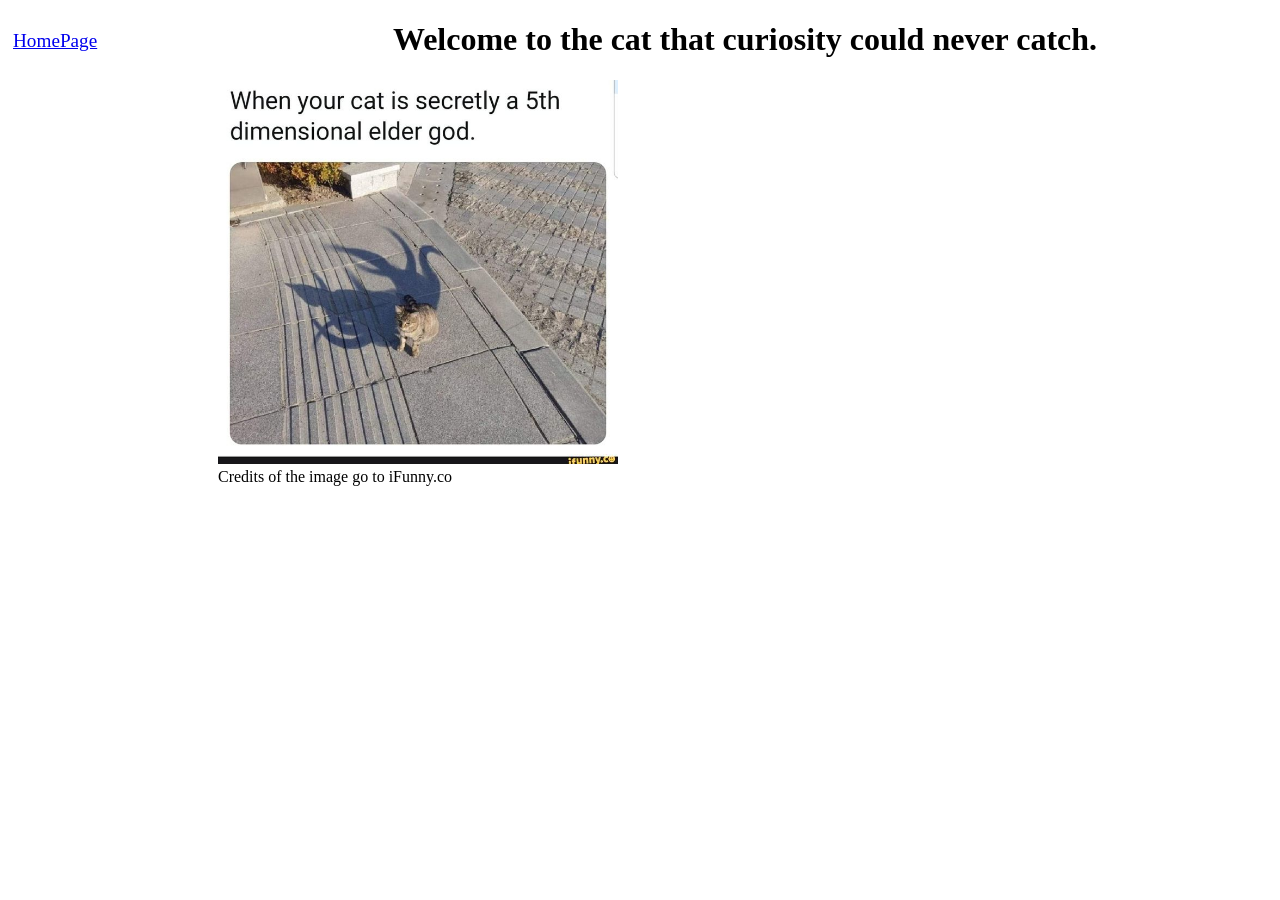
<file: Program index/Index.html>
<!--Walker Wilson 3/15/2026-->
<!--This is the DOCTYPE tag this controls the programming language used in this case html5-->
<!DOCTYPE html>
<!--This is the html lang tag this controls the language that is used in the text of the page in this case english-->
<html lang="en">
    <!--This is the head section this holds the tags that affect the header section of the webpage-->
<head>
    <!--This is the charset tag this prevents incorrect character display on the webpage-->
    <meta charset="UTF-8">
    <!--This is the viewport tag this enables the browser to correctly display the webpage contents on smaller screens-->
    <meta name="viewport" content="width=device-width, initial-scale=1.0">
    <!--This is a link tag this links the program to another program so they can work together in this case a css program to make the webpage look nice-->
    <link rel="stylesheet" href="Main.css">
    <!--This is the title tag this displays any text placed inbetween the to title tags will be displayed
     as the name of the webpage tab-->
    <title>9 Lives</title>
    <!--This is the body section this contains the main contents of the webpage such as images and base text or buttons-->
    <body>
        <!--This is the navagation section of the page this contains anything that links that move to a new web page-->
        <nav>
            <a href="HomePage.html">HomePage</a>
        </nav>
        <!--This is the header 1 tag any text placed between the h1 tags will be displayed as the page header-->
 <h1>
Welcome to the cat that curiosity could never catch.
 </h1>
<!--This is the paragraph tag anything placed inbetween the p tags will be 
displayed under the header and by default has a smaller display size than the header-->
<p>
    <!--This is the image tag this displays any image file placed in it on the webpage-->
<img id="memeImage" src="Eldritch cat.jpg">
<!--This is a line break and it makes the text after it move to the next line-->
<br>
<!--This is the credits-->
Credits of the image go to iFunny.co
</p>  
</body>
</head>



























</html>
</file>
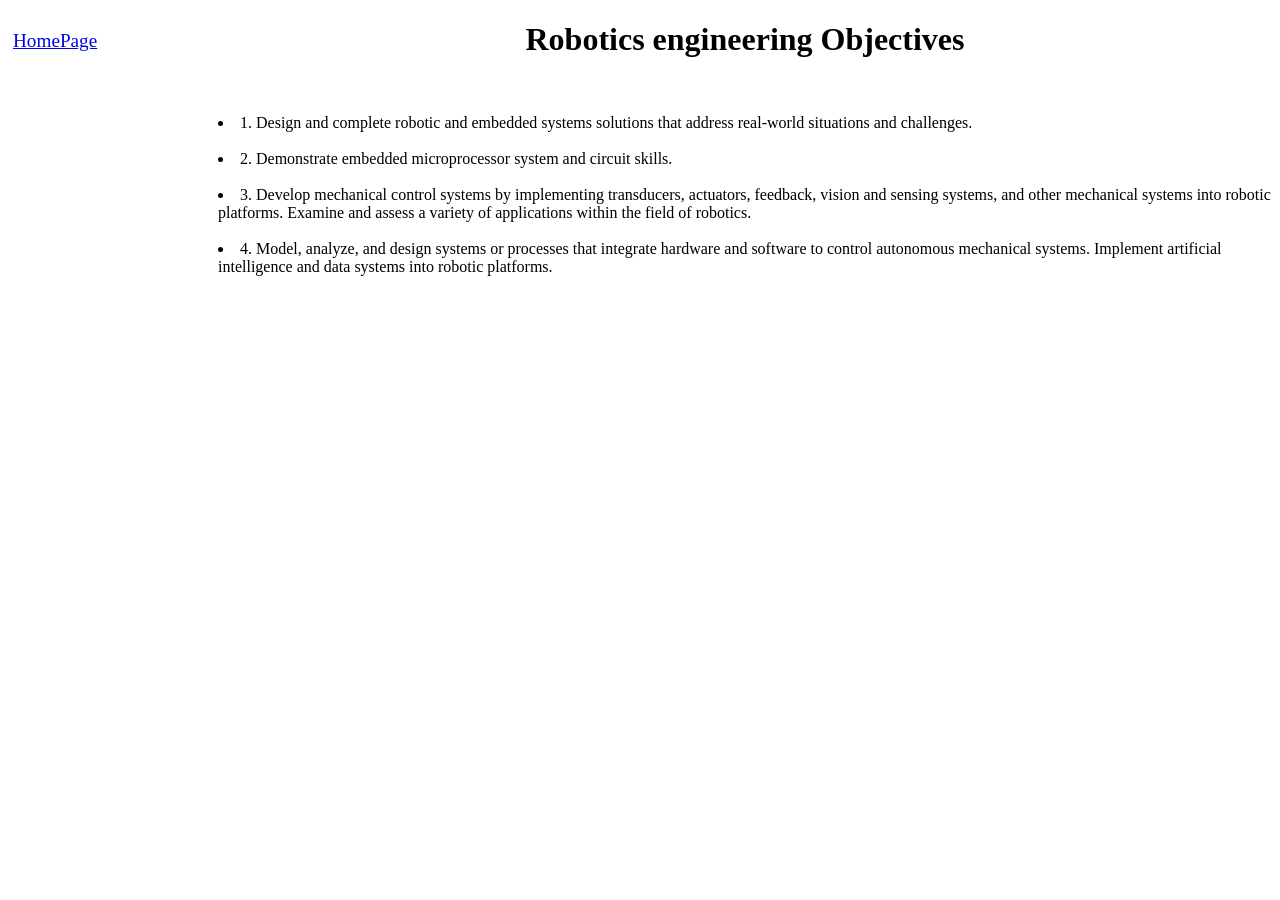
<file: Program index/Boards.html>
<!--Walker Wilson 3/15/2026-->
<!--This is the DOCTYPE tag this controls the programming language used in this case html5-->
<!DOCTYPE html>
<!--This is the html lang tag this controls the language that is used in the text of the page in this case english-->
<html lang="en">
    <!--This is the head section this holds the tags that affect the header section of the webpage-->
<head>
    <!--This is the charset tag this prevents incorrect character display on the webpage-->
    <meta charset="UTF-8">
    <!--This is the viewport tag this enables the browser to correctly display the webpage contents on smaller screens-->
    <meta name="viewport" content="width=device-width, initial-scale=1.0">
         <!--This is a link tag this links the program to another program so they can work together in this case a css program to make the webpage look nice-->
         <link rel="stylesheet" href="Main.css">
    <!--This is the title tag this displays any text placed inbetween the to title tags will be displayed
     as the name of the webpage tab-->
    <title>Objectives</title>
    <!--This is the body section this contains the main contents of the webpage such as images and base text or buttons-->
    <body>
    <!--This is the navagation section-->
    <nav>
        <a href="HomePage.html">HomePage</a>
    </nav>
        <!--This is the header 1 tag any text placed between the h1 tags will be displayed as the page header-->
 <h1>
    Robotics engineering Objectives
 </h1>
<!--This is the paragraph tag anything placed inbetween the p tags will be 
displayed under the header and by default has a smaller display size than the header-->
<p>
    <!--This is a line break tag it creates a line break where ever it is placed in the text-->
    <br>
    <!--This a the list tag these create a list-->
<Li>1. Design and complete robotic and embedded systems solutions that address real-world situations and challenges.</Li>
<br>
<Li>2. Demonstrate embedded microprocessor system and circuit skills.</Li>
<br>
<Li>3. Develop mechanical control systems by implementing transducers, actuators, feedback, vision and sensing systems, and other mechanical systems into robotic platforms.
Examine and assess a variety of applications within the field of robotics.</Li>
<br>
<Li>4. Model, analyze, and design systems or processes that integrate hardware and software to control autonomous mechanical systems.
Implement artificial intelligence and data systems into robotic platforms.</Li>
</p>  
</body>
</head>
</file>
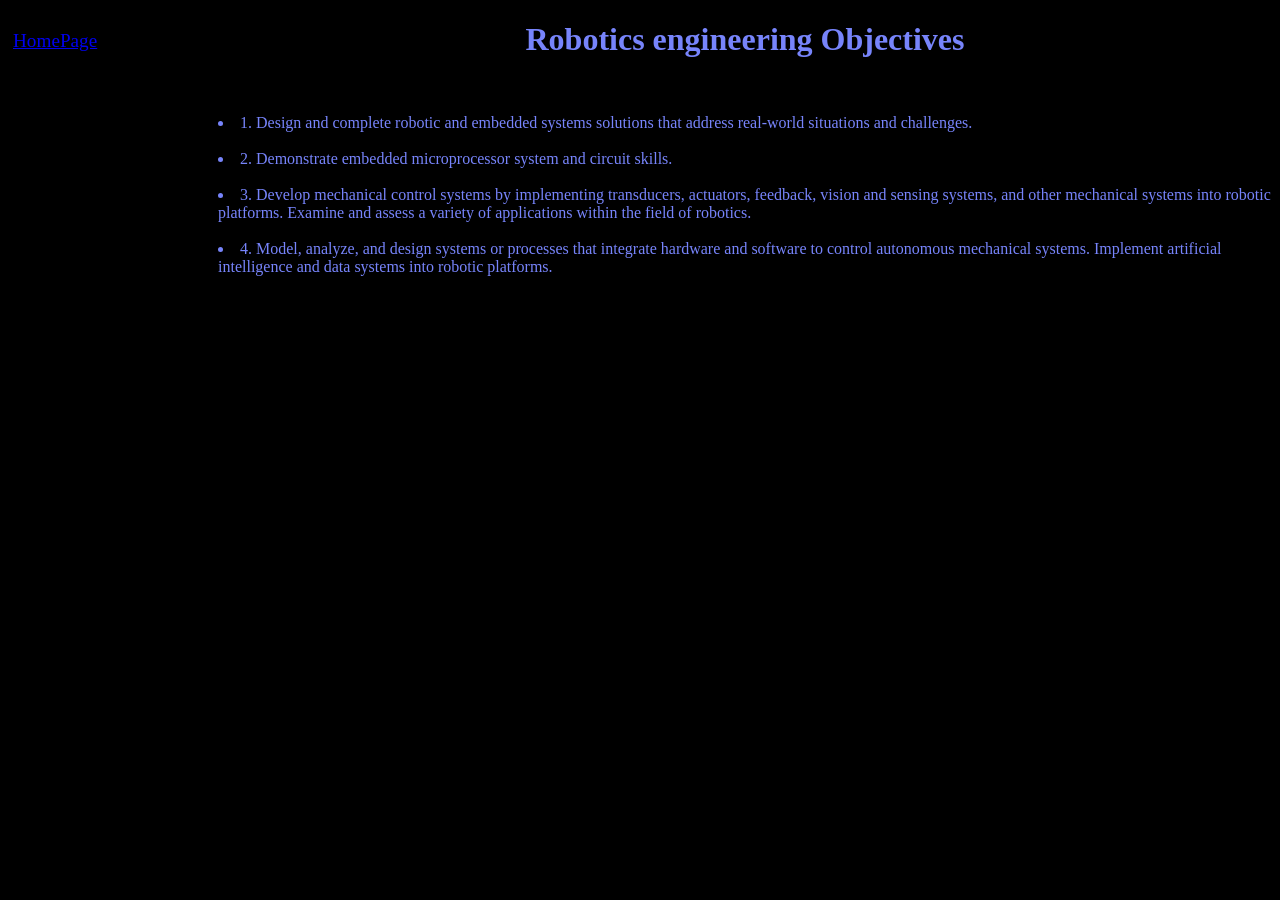
<file: Program index/BoardsV2.html>
<!--Walker Wilson 3/15/2026-->
<!--This is the DOCTYPE tag this controls the programming language used in this case html5-->
<!DOCTYPE html>
<!--This is the html lang tag this controls the language that is used in the text of the page in this case english-->
<html lang="en">
    <!--This is the head section this holds the tags that affect the header section of the webpage-->
<head>
    <!--This is the charset tag this prevents incorrect character display on the webpage-->
    <meta charset="UTF-8">
    <!--This is the viewport tag this enables the browser to correctly display the webpage contents on smaller screens-->
    <meta name="viewport" content="width=device-width, initial-scale=1.0">
    <!--This is the title tag this displays any text placed inbetween the to title tags will be displayed
     as the name of the webpage tab-->
     <!--This is a link tag this links the program to another program so they can work together in this case a css program to make the webpage look nice-->
         <link rel="stylesheet" href="MainV2.css">
    <title>Objectives</title>
    <!--This is the body section this contains the main contents of the webpage such as images and base text or buttons-->
    <body>
    <!--This is the navagation section-->
    <nav>
        <a href="HomePage.html">HomePage</a>
    </nav>
        <!--This is the header 1 tag any text placed between the h1 tags will be displayed as the page header-->
 <h1>
    Robotics engineering Objectives
 </h1>
<!--This is the paragraph tag anything placed inbetween the p tags will be 
displayed under the header and by default has a smaller display size than the header-->
<p>
    <!--This a the list tag these create a list-->
    <br>
<Li>1. Design and complete robotic and embedded systems solutions that address real-world situations and challenges.</Li>
<!--This is a line break tag it creates a line break where ever it is placed in the text-->
<br>
<Li>2. Demonstrate embedded microprocessor system and circuit skills.</Li>
<br>
<Li>3. Develop mechanical control systems by implementing transducers, actuators, feedback, vision and sensing systems, and other mechanical systems into robotic platforms.
Examine and assess a variety of applications within the field of robotics.</Li>
<br>
<Li>4. Model, analyze, and design systems or processes that integrate hardware and software to control autonomous mechanical systems.
Implement artificial intelligence and data systems into robotic platforms.</Li>
</p>  
</body>
</head>
</file>
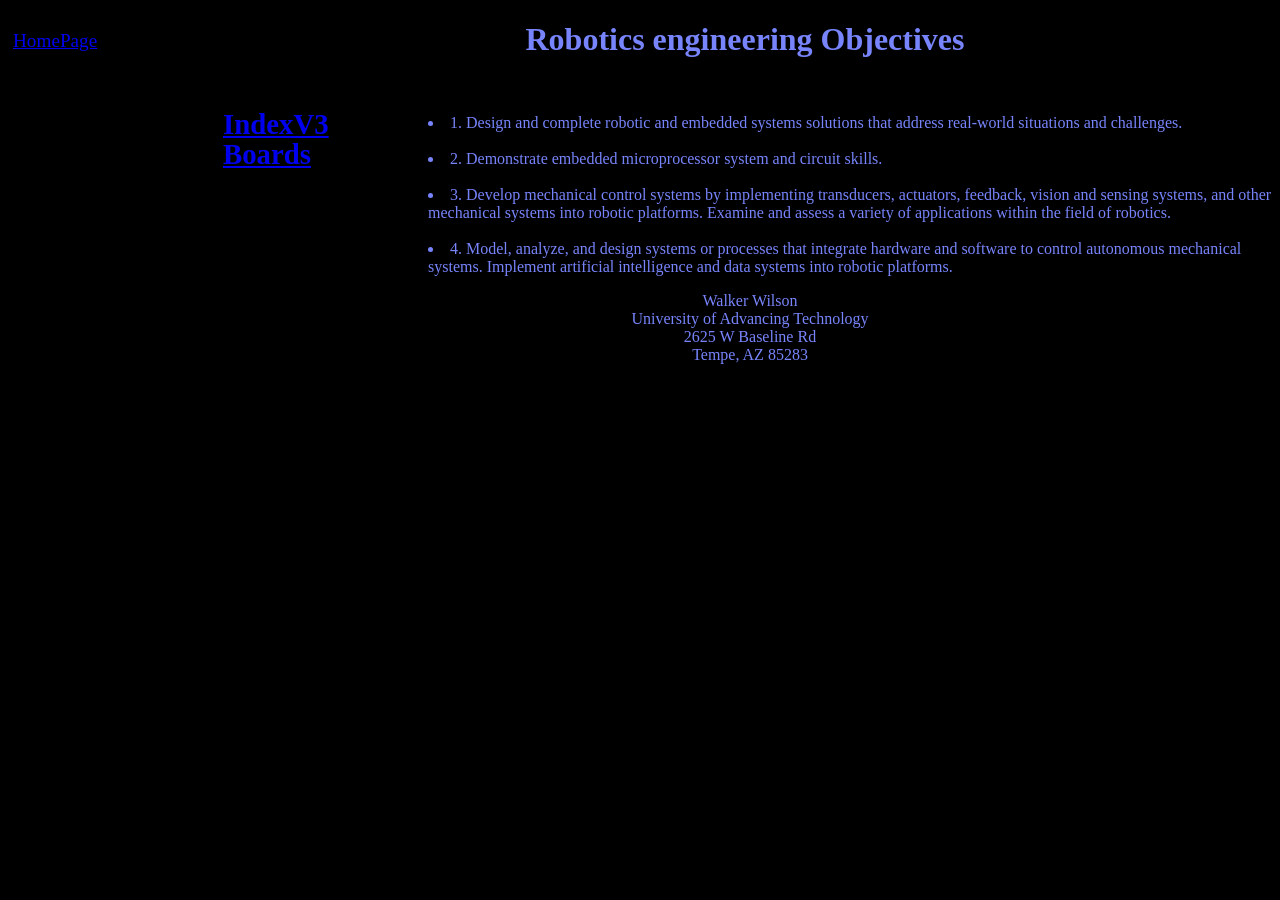
<file: Program index/BoardsV3.html>
<!--Walker Wilson 3/15/2026-->
<!--This is the DOCTYPE tag this controls the programming language used in this case html5-->
<!DOCTYPE html>
<!--This is the html lang tag this controls the language that is used in the text of the page in this case english-->
<html lang="en">
    <!--This is the head section this holds the tags that affect the header section of the webpage-->
<head>
    <!--This is the charset tag this prevents incorrect character display on the webpage-->
    <meta charset="UTF-8">
    <!--This is the viewport tag this enables the browser to correctly display the webpage contents on smaller screens-->
    <meta name="viewport" content="width=device-width, initial-scale=1.0">
     <!--This is a link tag this links the program to another program so they can work together in this case a css program to make the webpage look nice-->
         <link rel="stylesheet" href="MainV2.css">
          <!--This is the title tag this displays any text placed inbetween the to title tags will be displayed
     as the name of the webpage tab-->
    <title>Objectives</title>

    <!--This is the body section this contains the main contents of the webpage such as images and base text or buttons-->
    <body>
    <!--This is the navagation section-->
    <nav>
        <a href="HomePage.html">HomePage</a>
    </nav>
        <!--This is the header section anything inside this section is considered by the webpage to be part of the header-->
        <header>
 <h1>
    Robotics engineering Objectives
 </h1>
 </header>
        <nav>
            <h2>
                <a href="IndexV3.html">IndexV3</a>
<!--This is a line break and it makes the text after it move to the next-->
<br>
<a href="BoardsV3.html">Boards</a>
            </h2>

    </nav>
<!--This is the paragraph tag anything placed inbetween the p tags will be 
displayed under the header and by default has a smaller display size than the header-->
<p>
    <!--This a the list tag these create a list-->
    <br>
<Li>1. Design and complete robotic and embedded systems solutions that address real-world situations and challenges.</Li>
<!--This is a line break tag it creates a line break where ever it is placed in the text-->
<br>
<Li>2. Demonstrate embedded microprocessor system and circuit skills.</Li>
<br>
<Li>3. Develop mechanical control systems by implementing transducers, actuators, feedback, vision and sensing systems, and other mechanical systems into robotic platforms.
Examine and assess a variety of applications within the field of robotics.</Li>
<br>
<Li>4. Model, analyze, and design systems or processes that integrate hardware and software to control autonomous mechanical systems.
Implement artificial intelligence and data systems into robotic platforms.</Li>
</p>  
</body>
<footer>
Walker Wilson<br>
University of Advancing Technology<br>
2625 W Baseline Rd<br>
Tempe, AZ 85283
</footer>
</head>
</file>
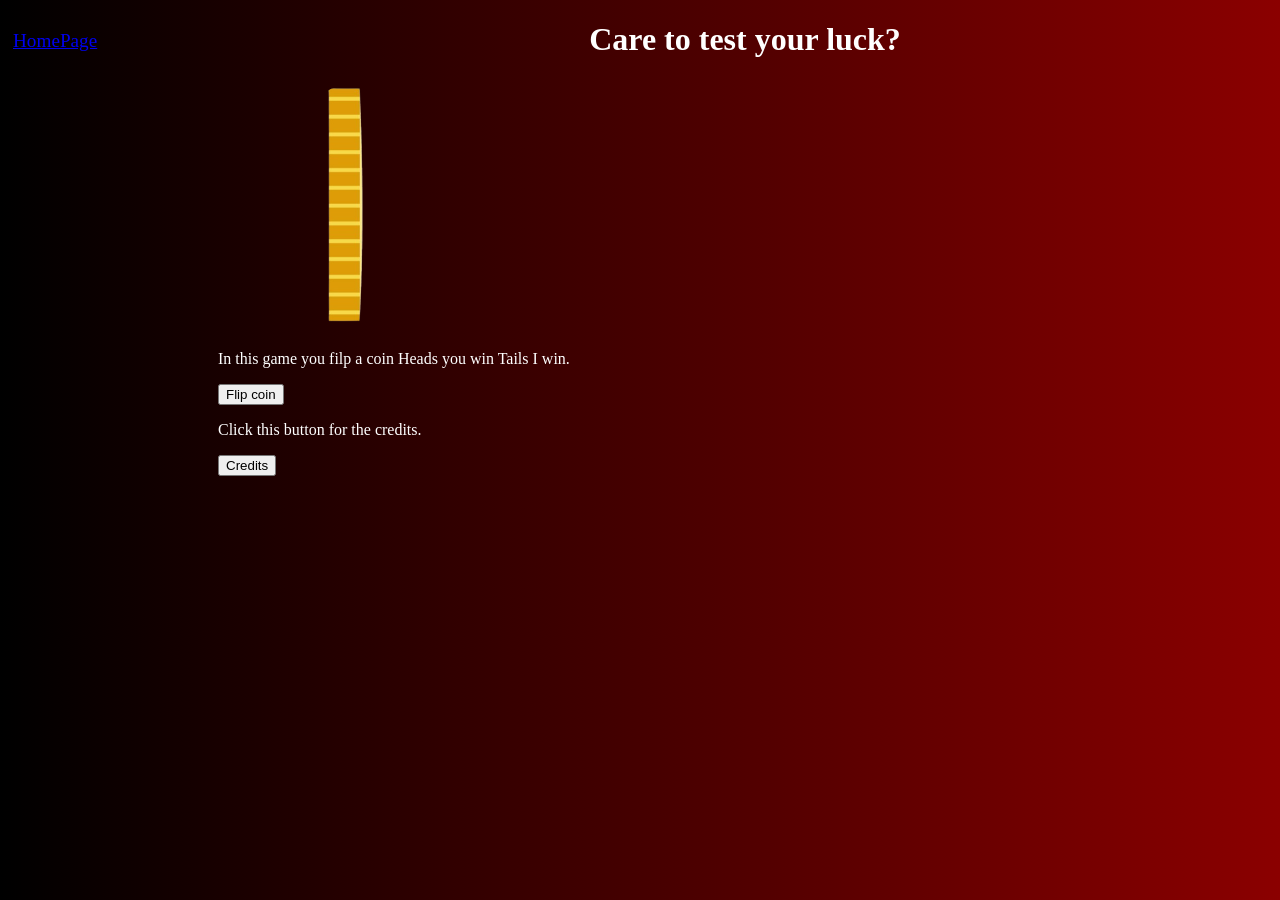
<file: Program index/Game.html>
<!--This is the Doctype property this controls the language used in this file.-->
<!DOCTYPE html>
<!--This is the Html tag this is the entire webpage this also controls the language of the text-->
<html lang="en">
    <!--This is the head tag this contains the charset of the webpage and base dimensions of the webpage
     along with the links to other programs-->
<head>
    <!--This is the Charset property this controls the char set used in the webpage-->
    <meta charset="UTF-8">
    <!--This is the viewport and content properties these control the viewport size and overall base scale of the webpage-->
    <meta name="viewport" content="width=device-width, initial-scale=1.0">
    <!--This is the title of the webpage this text displayed on the tab of the webpage-->
    <title>Heads or Tails?</title>
    <!--This is the script of the webpage linking the webpage to a javascript file so things like buttons can work-->
    <script src="Game actions.js"></script>
    <!--This is the link to the css file this makes the webpage look nice-->
    <link href="GameStyles.css" rel="stylesheet">
</head>
<!--This is the body of the webpage-->
<body>
            <!--This is the navagation section-->
        <nav>
            <a href="HomePage.html">HomePage</a>
        </nav>
<!--This is the header-->
<header>
    <!--This is the first header this is what changes when the button is pressed-->
    <h1 id="result">Care to test your luck?</h1>
    <img id = "coin" src = "How.png">
    </header>
    <!--This is the paragraph this contains the rules-->
    <p>
            In this game you filp a coin Heads you win Tails I win.
    </p>
    <!--This is the button that flips the coin-->
<button onclick="FlipCoin();">Flip coin</button>
<p id="credits">
    Click this button for the credits.
</p>
<button onclick="Credits();">Credits</button>
</body>
</html>
</file>
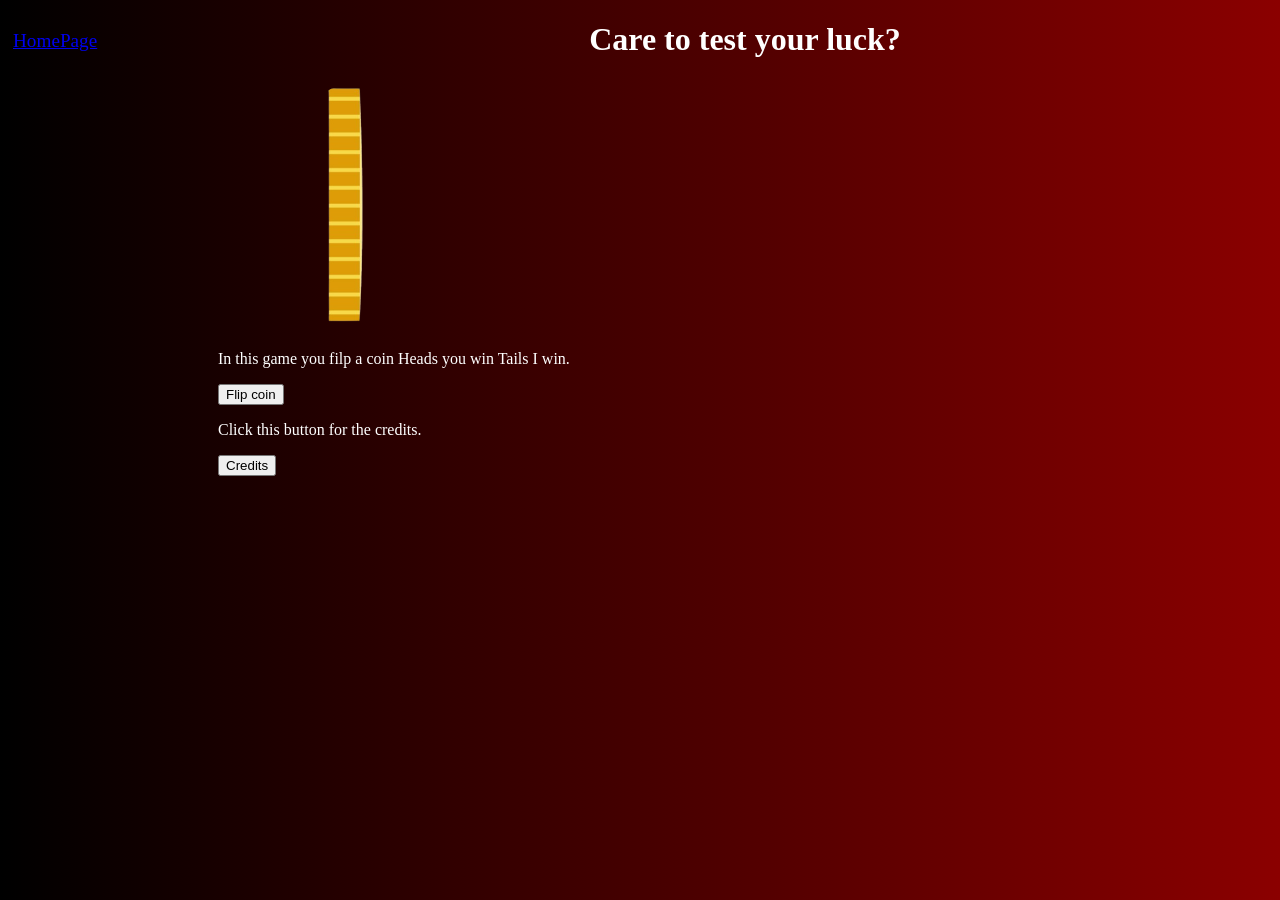
<file: Program index/GameV2.html>
<!--This is the Doctype property this controls the language used in this file.-->
<!DOCTYPE html>
<!--This is the Html tag this is the entire webpage this also controls the language of the text-->
<html lang="en">
    <!--This is the head tag this contains the charset of the webpage and base dimensions of the webpage
     along with the links to other programs-->
<head>
    <!--This is the Charset property this controls the char set used in the webpage-->
    <meta charset="UTF-8">
    <!--This is the viewport and content properties these control the viewport size and overall base scale of the webpage-->
    <meta name="viewport" content="width=device-width, initial-scale=1.0">
    <!--This is the title of the webpage this text displayed on the tab of the webpage-->
    <title>Heads or Tails?</title>
    <!--This is the script of the webpage linking the webpage to a javascript file so things like buttons can work-->
    <script src="Game actionsV2.js"></script>
    <!--This is the link to the css file this makes the webpage look nice-->
    <link href="SFXGameStyles.css" rel="stylesheet">
    <!--This is the link to the audio file-->
    <audio id="SFX" src="CoinSFX.mp3"></audio>
</head>
<!--This is the body of the webpage-->
<body>
    <nav>
                <!--This is the navagation section-->
        <a href="HomePage.html">HomePage</a>
    </nav>
<!--This is the header-->
<header>
    <!--This is the first header this is what changes when the button is pressed-->
    <h1 id="result">Care to test your luck?</h1>
    <img id = "coin" src = "How.png">
    </header>
    <!--This is the paragraph this contains the rules-->
    <p>
            In this game you filp a coin Heads you win Tails I win.
    </p>
    <!--This is the button that flips the coin-->
<button onclick="FlipCoin();">Flip coin</button>
<!--paragraph for the credits-->
<p id="credits">
    Click this button for the credits.
</p>
<!--credits button-->
<button onclick="Credits();">Credits</button>
<!--end of body tags-->
</body>
<!--end of the html tags-->
</html>
</file>
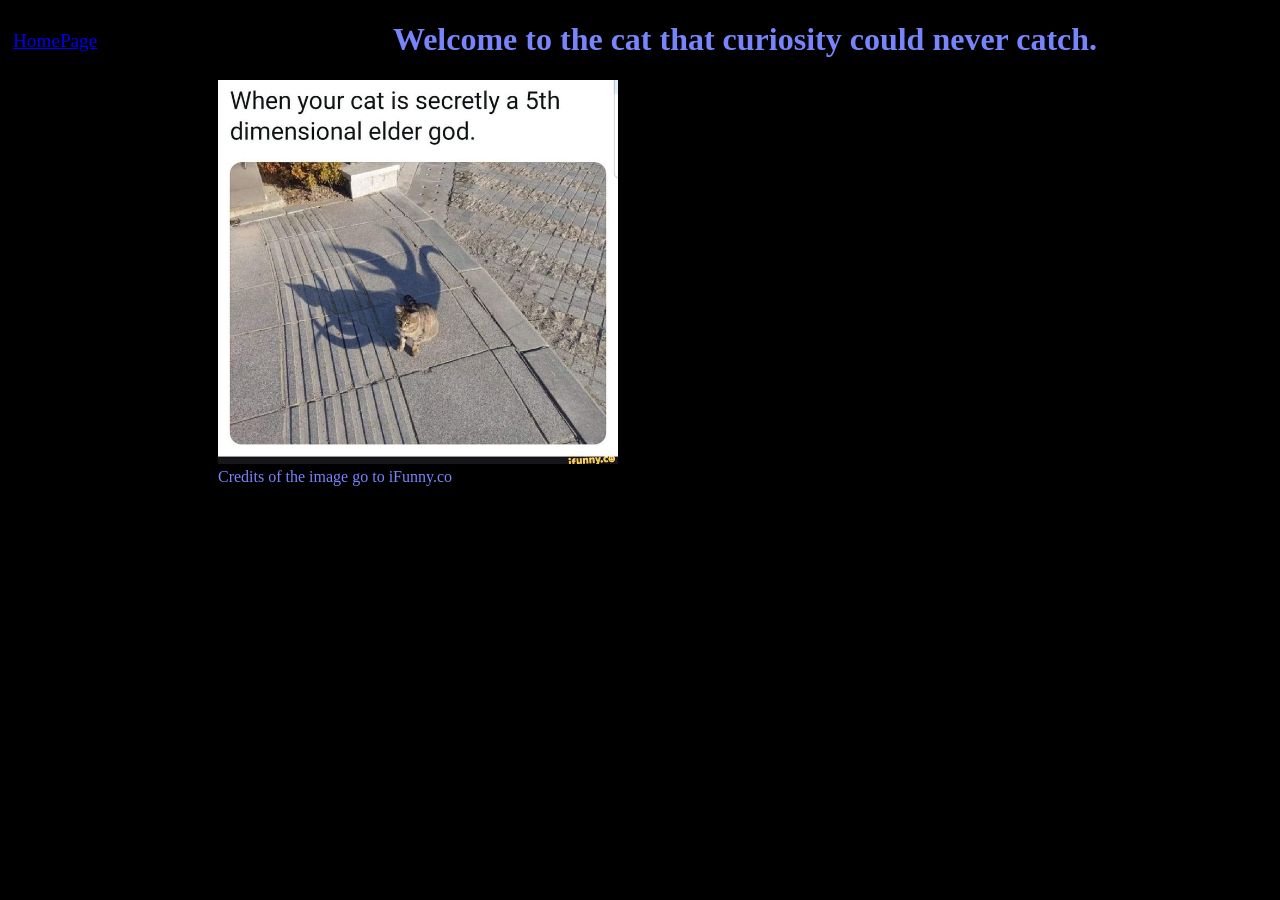
<file: Program index/IndexV2.html>
<!--Walker Wilson 3/15/2026-->
<!--This is the DOCTYPE tag this controls the programming language used in this case html5-->
<!DOCTYPE html>
<!--This is the html lang tag this controls the language that is used in the text of the page in this case english-->
<html lang="en">
    <!--This is the head section this holds the tags that affect the header section of the webpage-->
<head>
    <!--This is the charset tag this prevents incorrect character display on the webpage-->
    <meta charset="UTF-8">
    <!--This is the viewport tag this enables the browser to correctly display the webpage contents on smaller screens-->
    <meta name="viewport" content="width=device-width, initial-scale=1.0">
    <!--This is the link tag this links the program to other programs so the program can work together with other programs
     in this case a css program to make the webpage look nice-->
    <link rel="stylesheet" href="MainV2.css">
    <!--This is the title tag this displays any text placed inbetween the to title tags will be displayed
     as the name of the webpage tab-->
    <title>9 Lives</title>
    <!--This is the body section this contains the main contents of the webpage such as images and base text or buttons-->
    <body>
        <!--This is the navagation section-->
        <nav>
            <a href="HomePage.html">HomePage</a>
        </nav>
        <!--This is the header 1 tag any text placed between the h1 tags will be displayed as the page header-->
 <h1>
Welcome to the cat that curiosity could never catch.
 </h1>
<!--This is the paragraph tag anything placed inbetween the p tags will be 
displayed under the header and by default has a smaller display size than the header-->
<p>
    <!--This is the image tag this displays any image file placed in it on the webpage-->
<img id="memeImage" src="Eldritch cat.jpg">
<!--This is a line break and it makes the text after it move to the next-->
<br>
Credits of the image go to iFunny.co
</p>  
</body>
</head>



























</html>
</file>
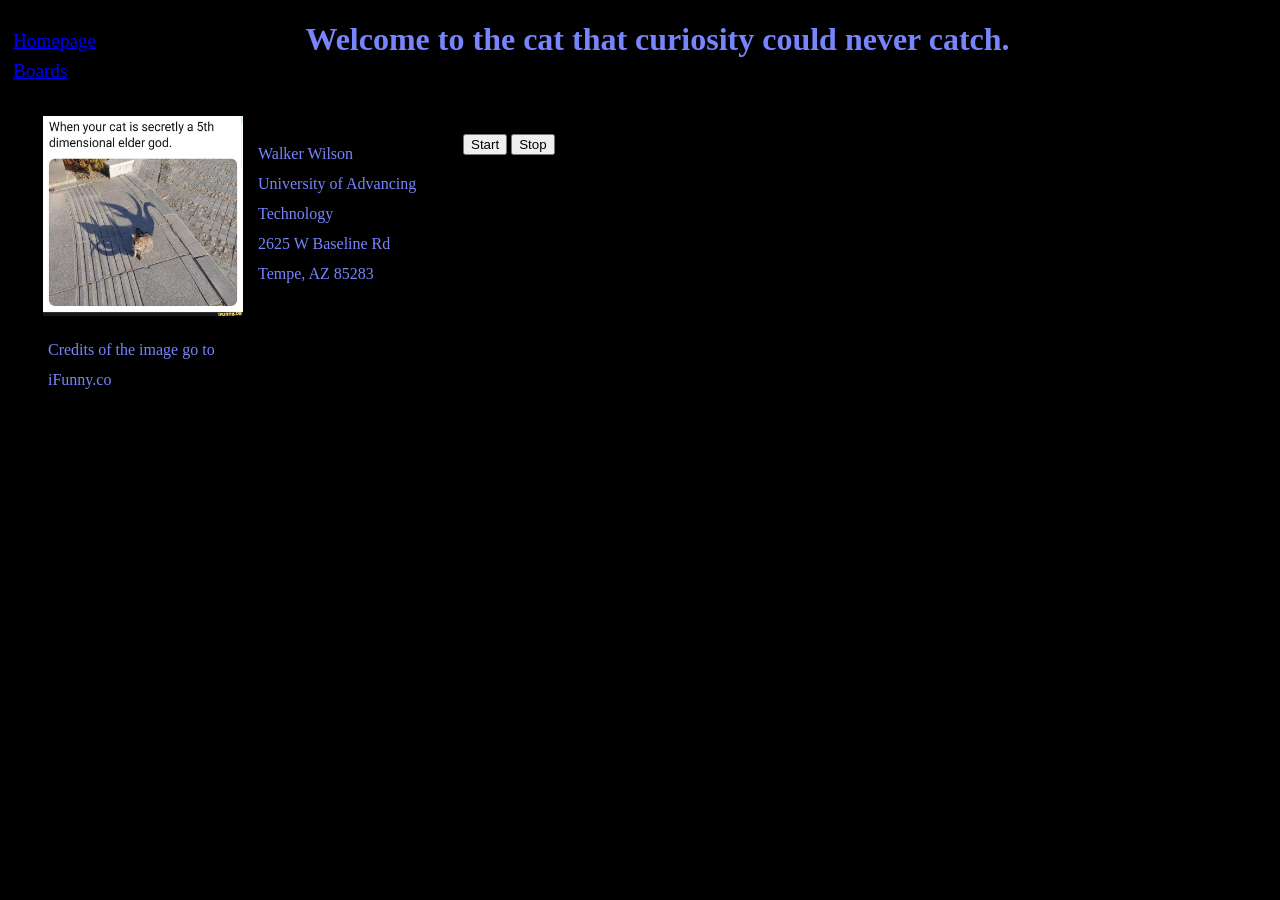
<file: Program index/IndexV3.html>
<!--Walker Wilson 3/15/2026-->
<!--This is the DOCTYPE tag this controls the programming language used in this case html5-->
<!DOCTYPE html>
<!--This is the html lang tag this controls the language that is used in the text of the page in this case english-->
<html lang="en">
    <!--This is the head section this holds the tags that affect the header section of the webpage-->
<head>
    <!--This is the charset tag this prevents incorrect character display on the webpage-->
    <meta charset="UTF-8">
    <!--This is the viewport tag this enables the browser to correctly display the webpage contents on smaller screens-->
    <meta name="viewport" content="width=device-width, initial-scale=1.0">
    <!--This is the link tag this links the program to other programs so the program can work together with other programs
     in this case a css program to make the webpage look nice-->
    <link rel="stylesheet" href="MainV3.css">
    <script src = "Image mover"></script>
    <!--This is the title tag this displays any text placed inbetween the to title tags will be displayed
     as the name of the webpage tab-->
    <title>9 Lives</title>
    <!--This is the body section this contains the main contents of the webpage such as images and base text or buttons-->
    <!--This is the nav section this contains the navigation tags-->
    <body>
    <!--This is the header tag any text placed between the h1 tags will be displayed as the page header-->
    <header>
             <!--This is the navagation section-->
        <nav>
<a href="HomePage.html">Homepage</a>
<!--This is a line break and it makes the text after it move to the next-->
<br>
<a href="BoardsV3.html">Boards</a>
    </nav>
 <h1>
Welcome to the cat that curiosity could never catch.
 </h1>
 </header>
 <br>
 <br>
        <!--This is the image tag this displays any image file placed in it on the webpage-->
<img src="Eldritch cat.jpg"id = "imgCat" style = "position:absolute" left="200" top="100"  width="200px" height="200px">
<div>You found me!!</div>
      <button onclick = "imagemover()" id = "startbounce">Start</button>
    <button onclick = "imagestopper()" id = "stopbounce">Stop</button>
<!--This is the paragraph tag anything placed inbetween the p tags will be 
displayed under the header and by default has a smaller display size than the header-->
<p>
<br>
<br>
<br>
<br>
<br>
<br>
Credits of the image go to iFunny.co
</p>  
<!--This is the footer tag anything inside this tag will be displayed as part of the footer-->
<footer>
Walker Wilson<br>
University of Advancing Technology<br>
2625 W Baseline Rd<br>
Tempe, AZ 85283
</footer>
</body>
</head>
</html>
</file>
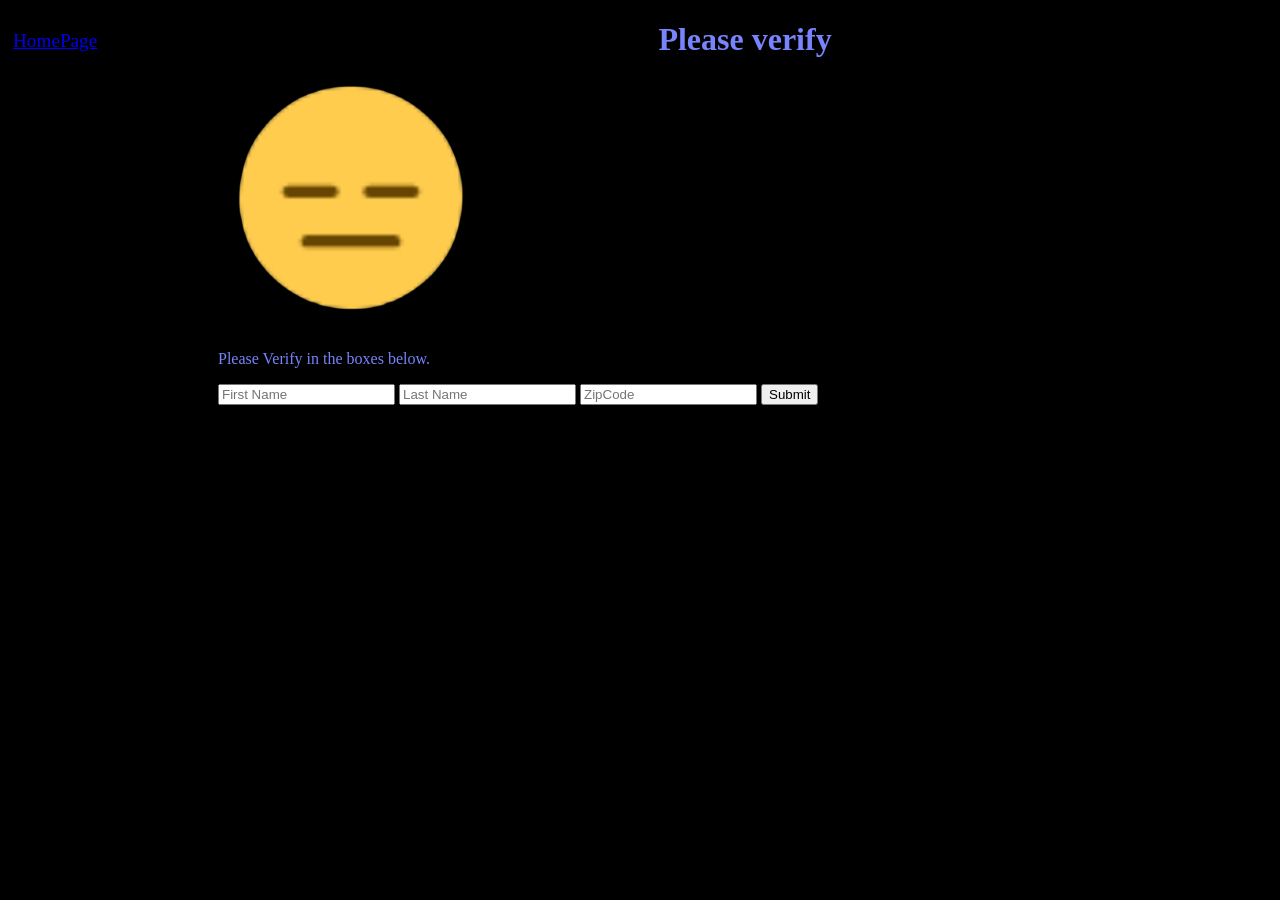
<file: Program index/strings.html>
<!--Walker Wilson-->
<!--This is the Doctype property this controls the language used in this file.-->
<!DOCTYPE html>
<!--This is the Html tag this is the entire webpage this also controls the language of the text-->
<html lang="en">
    <!--This is the head tag this contains the charset of the webpage and base dimensions of the webpage
     along with the links to other programs-->
<head>
    <!--This is the Charset property this controls the char set used in the webpage-->
    <meta charset="UTF-8">
    <!--This is the viewport and content properties these control the viewport size and overall base scale of the webpage-->
    <meta name="viewport" content="width=device-width, initial-scale=1.0">
    <!--This is the title of the webpage this text displayed on the tab of the webpage-->
    <title>Strings</title>
    <!--This is the script of the webpage linking the webpage to a javascript file so things like buttons can work-->
    <!--This is the link to the css file this makes the webpage look nice-->
    <link href="MainV2.css" rel="stylesheet">
    <!--Link to javascript-->
<script src="Verify actions.js"></script>
</head>
<!--This is the body of the webpage-->
<body>
            <!--This is the navagation section-->
    <nav>
         <a href="HomePage.html">HomePage</a>
    </nav>
<!--This is the header-->
<header>
    <!--This is the first header this is what changes when the button is pressed-->
    <h1 id="Header">Please verify</h1>
    <img id="-_-" src="-_-Face-removebg-preview.png">
    </header>
    <!--This is the paragraph this contains the rules-->
    <p>
    Please Verify in the boxes below.
    </p>
    <!--This is an Input tag this creates an input zone in this case a text box-->
<input type="text" id="FirstName" placeholder="First Name">
<!--Text Box Input tag-->
<input type="text" id="LastName" placeholder="Last Name">
<!--Text Box Input tag-->
<input type="text" id="ZipCode" placeholder="ZipCode">
<!--This is the submit button-->
<button onclick="Verify()">Submit</button>
</body>
</html>
</file>
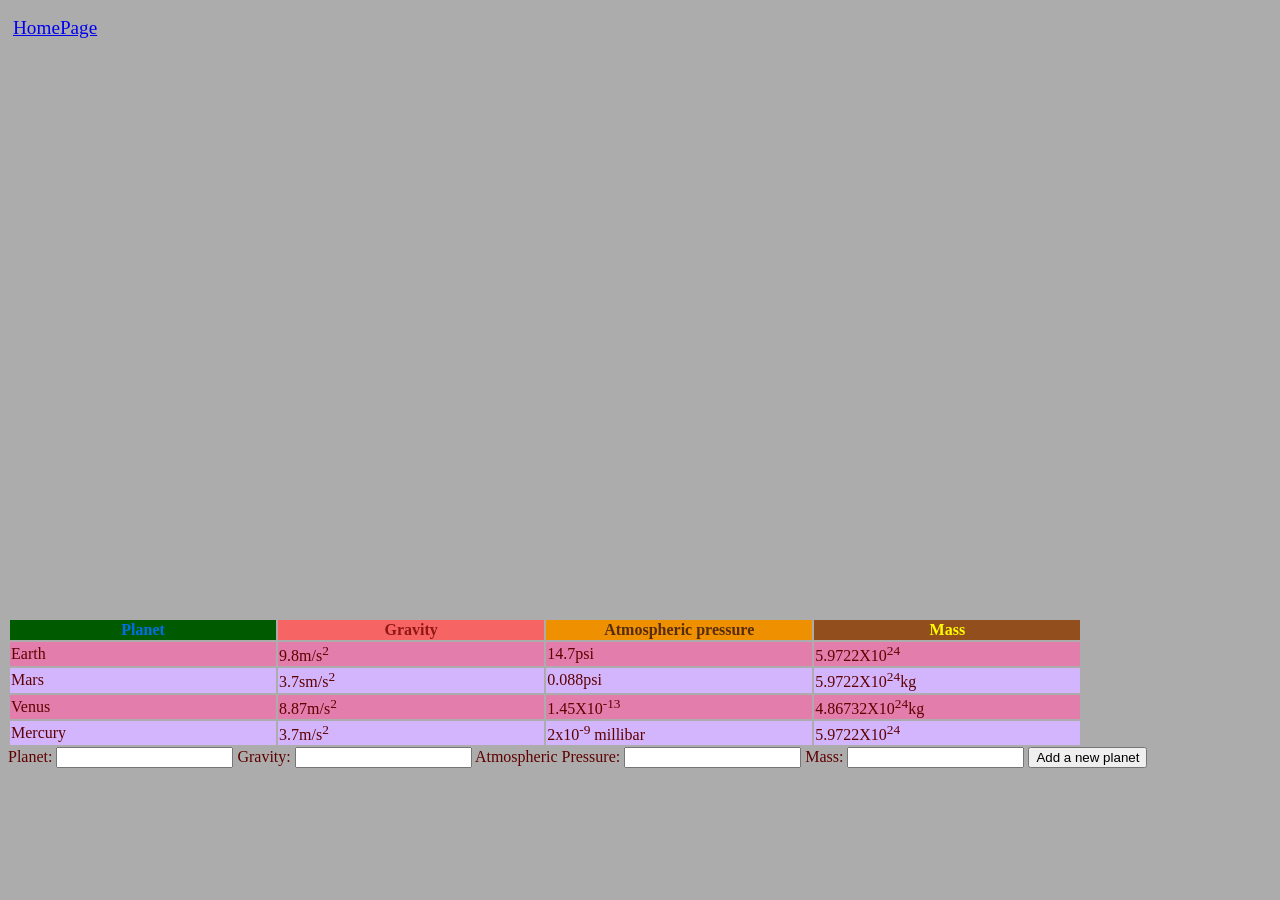
<file: Program index/Tables.html>
<!--Walker Wilson
5/2/2026
Version 1
Planet Table
-->

<!--File type-->
<!DOCTYPE html>
<!--Webpage language-->
<html lang="en">
    <!--Webpage imports and baseline settings-->
<head>
<!--Character set-->
    <meta charset="UTF-8">
    <!--viewport scale-->
    <meta name="viewport" content="width=device-width, initial-scale=1.0">
    <!--CSS import-->
     <link href = "table.css" rel = "stylesheet" type = "text/css"/>
     <!--Javascript import-->
    <script src = "Table_actions.js"></script>
    <!--Webpage title-->
    <title>Tables</title>
</head>
<!--Primary content container-->
<body>
            <!--This is the navagation section-->
    <nav>
        <a href="HomePage.html">HomePage</a>
    </nav>
    <!--Table of planets-->
    <table id="Planetlog">
        <!--Table Headers-->
        <thead>
            <th id="th1">Planet</th>
            <th id="th2">Gravity</th>
            <th id="th3">Atmospheric pressure</th>
            <th id="th4">Mass</th>
        </thead>
        <!--table main body-->
        <tbody>
        <!--Earth-->
    <tr id="tr1">
        <td>Earth</td>
        <td>9.8m/s<sup>2</sup></td>
        <td>14.7psi</td>
        <td>5.9722X10<sup>24</sup></td>
    </tr>
        <!--Mars-->
    <tr id="tr2">
        <td>Mars</td>
        <td>3.7sm/s<sup>2</sup></td>
        <td>0.088psi</td>
        <td>5.9722X10<sup>24</sup>kg</td>
    </tr>
    <!--Venus-->
    <tr id="tr3">
        <td>Venus</td>
        <td>8.87m/s<sup>2</sup></td>
        <td>1.45X10<sup>-13</sup></td>
        <td>4.86732X10<sup>24</sup>kg</td>
    </tr>
    <!--Mercury-->
    <tr id="tr4">
        <td>Mercury</td>
        <td>3.7m/s<sup>2</sup></td>
        <td>2x10<sup>-9</sup> millibar</td>
        <td>5.9722X10<sup>24</sup></td>
    </tr>
        </tbody>
    </table>
<!--Planet inputs-->
    <form id = "PlanetRow" onsubmit = "return false">
           Planet: <input type = "text" id = "Planet"/>
        Gravity: <input type = "text" id = "Grav"/>
        Atmospheric Pressure: <input type = "text" id = "Pressure"/>
        Mass: <input type = "text" id = "mass"/>
        <button id = "rowBTN" type = "submit" onclick = "NewPlanet()">Add a new planet</button>
        </form>
</body>
</html>
</file>
<file: Program index/Main.css>
/*This is the body section this controls the formating of the contents of the body section in other programs in this case
 the colors of the webpage this is applied to*/
body{
    /*This is the background color property this controls the background color of the webpage this program is applied to*/
background-color:rgb(255, 255, 255);
/*This is the color property the is controls the color of the text in the webpage this program is applied to*/
color:rgb(0, 0, 0);
}
/*This is the nav section this controls the formating of the nav section of the webpage this program is applied to*/
nav{
    /*This is the height property this controls teh height of the nav section in the webpage this program is applied to*/
height: 600px;
/*This is the width property this controls the width of the nav section in the webpage this program is applied to*/
width: 200px;
/*This is the float property this property causes the rest of the content in the container it affects to wrap around it*/
float: left;
/*This is the padding property this property creates room around the content it affects*/
padding: 5px;
/*This is the line height property this property controls the space between each line of text*/
line-height: 30px;
/*This controls the font size of the text*/
font-size: larger;
}
/*This is the footer section this controls the formating of footer section of the webpage this program is applied to*/
footer{
    /*This is the text align property this property changes the alignment of the text*/
text-align: center;
/*This is the margin right property this property controls the right margins size*/
margin-right: 200px;
}
/*This is the Meme image section this section controls the formating of the meme image in the index program*/
#memeImage{
    /*This is also the margin right property this does the same as before except on an image instead of text*/
margin-right: 200px;
/*This is the width property this controls the width of the image*/
width: 400px;

}
/*This is the h1 section this controls the formating of the h1 section of the webpage this program is applied to*/
h1{
    /*This is the text align property this property controls the alignment of text*/
    text-align: center;
}
</file>
<file: Program index/MainV2.css>
/*This is the body section this controls the formating of the contents of the body section in other programs in this case
 the colors of the webpage this is applied to*/
body{
    /*This is the background color property this controls the background color of the webpage this program is applied to*/
background-color:black;
/*This is the color property the is controls the color of the text in the webpage this program is applied to*/
color:rgb(119, 132, 251);
}
/*This is the nav section this controls the formating of the nav section of the webpage this program is applied to*/
nav{
    /*This is the height property this controls teh height of the nav section in the webpage this program is applied to*/
height: 600px;
/*This is the width property this controls the width of the nav section in the webpage this program is applied to*/
width: 200px;
/*This is the float property this property causes the rest of the content in the container it affects to wrap around it*/
float: left;
/*This is the padding property this property creates room around the content it affects*/
padding: 5px;
/*This is the line height property this property controls the space between each line of text*/
line-height: 30px;
/*This controls the font size of the text*/
font-size: larger;
}
/*This is the footer section this controls the formating of footer section of the webpage this program is applied to*/
footer{
    /*This is the text align property this property changes the alignment of the text*/
text-align: center;
/*This is the margin right property this property controls the right margins size*/
margin-right: 200px;
}
/*This is the Meme image section this section controls the formating of the meme image in the index program*/
#memeImage{
    /*This is also the margin right property this does the same as before except on an image instead of text*/
margin-right: 200px;
/*This is the width property this controls the width of the image*/
width: 400px;

}
/*This is the h1 section this controls the formating of the h1 section of the webpage this program is applied to*/
h1{
    /*This is the text align property this property controls the alignment of text*/
    text-align: center;
}
</file>
<file: Program index/GameStyles.css>
/*This is the body section this controls the formating of the contents of the body section in other programs in this case
 the colors of the webpage this is applied to*/
body{
    /*This is the background color property this controls the background color of the webpage this program is applied to*/
background: linear-gradient(to right, black, darkred);
/*This is the color property the is controls the color of the text in the webpage this program is applied to*/
color:white;
}
/*This is the nav section this controls the formating of the nav section of the webpage this program is applied to*/
nav{
    /*This is the height property this controls teh height of the nav section in the webpage this program is applied to*/
height: 600px;
/*This is the width property this controls the width of the nav section in the webpage this program is applied to*/
width: 200px;
/*This is the float property this property causes the rest of the content in the container it affects to wrap around it*/
float: left;
/*This is the padding property this property creates room around the content it affects*/
padding: 5px;
/*This is the line height property this property controls the space between each line of text*/
line-height: 30px;
/*This controls the font size of the text*/
font-size: larger;
}
/*This is the footer section this controls the formating of footer section of the webpage this program is applied to*/
footer{
    /*This is the text align property this property changes the alignment of the text*/
text-align: center;
/*This is the margin right property this property controls the right margins size*/
margin-right: 200px;
}
/*This is the image section this section controls the formating of the image in the Game program*/

#coin{
    /*This is also the margin right property this does the same as before except on an image instead of text*/
margin-right: 200px;
/*This is the width property this controls the width of the image*/
width: 250px;
/*This is the height property this controls the height of the image*/
height: 250px;
}
/*This is the h1 section this controls the formating of the h1 section of the webpage this program is applied to*/
h1{
    /*This is the text align property this property controls the alignment of text*/
    text-align: center;
}
</file>
<file: Program index/SFXGameStyles.css>
/*This is the body section this controls the formating of the contents of the body section in other programs in this case
 the colors of the webpage this is applied to*/
body{
    /*This is the background color property this controls the background color of the webpage this program is applied to*/
background: linear-gradient(to right, black, darkred);
/*This is the color property the is controls the color of the text in the webpage this program is applied to*/
color:white;
}
/*This is the nav section this controls the formating of the nav section of the webpage this program is applied to*/
nav{
    /*This is the height property this controls teh height of the nav section in the webpage this program is applied to*/
height: 600px;
/*This is the width property this controls the width of the nav section in the webpage this program is applied to*/
width: 200px;
/*This is the float property this property causes the rest of the content in the container it affects to wrap around it*/
float: left;
/*This is the padding property this property creates room around the content it affects*/
padding: 5px;
/*This is the line height property this property controls the space between each line of text*/
line-height: 30px;
/*This controls the font size of the text*/
font-size: larger;
}
/*This is the footer section this controls the formating of footer section of the webpage this program is applied to*/
footer{
    /*This is the text align property this property changes the alignment of the text*/
text-align: center;
/*This is the margin right property this property controls the right margins size*/
margin-right: 200px;
}
/*This is the image section this section controls the formating of the image in the Game program*/

#coin{
    /*This is also the margin right property this does the same as before except on an image instead of text*/
margin-right: 200px;
/*This is the width property this controls the width of the image*/
width: 250px;
/*This is the height property this controls the height of the image*/
height: 250px;
}
/*This is the h1 section this controls the formating of the h1 section of the webpage this program is applied to*/
h1{
    /*This is the text align property this property controls the alignment of text*/
    text-align: center;
}
</file>
<file: Program index/MainV3.css>
/*This is the body section this controls the formating of the contents of the body section in other programs in this case
 the colors of the webpage this is applied to*/
body{
    /*This is the background color property this controls the background color of the webpage this program is applied to*/
background-color:black;

/*This is the color property the is controls the color of the text in the webpage this program is applied to*/
color:rgb(119, 132, 251);
}
/*This is the nav section this controls the formating of the nav section of the webpage this program is applied to*/
nav{
    /*This is the height property this controls teh height of the nav section in the webpage this program is applied to*/
height: 600px;
/*This is the width property this controls the width of the nav section in the webpage this program is applied to*/
width: 25px;
/*This is the float property this property causes the rest of the content in the container it affects to wrap around it*/
float: left;
/*This is the padding property this property creates room around the content it affects*/
padding: 5px;
/*This is the line height property this property controls the space between each line of text*/
line-height: 30px;
/*This controls the font size of the text*/
font-size: larger;
}
/*This is the footer section this controls the formating of footer section of the webpage this program is applied to*/
footer{
    /*This is the height property this controls the height of the nav section in the webpage this program is applied to*/
height: 600px;
/*This is the width property this controls the width of the nav section in the webpage this program is applied to*/
width: 200px;
/*This is the float property this property causes the rest of the content in the container it affects to wrap around it*/
float: left;
/*This is the padding property this property creates room around the content it affects*/
padding: 5px;
/*This is the line height property this property controls the space between each line of text*/
line-height: 30px;
text-align: left;
}
/*This is the Meme image section this section controls the formating of the meme image in the index program*/
#memeImage{
    /*This is also the margin right property this does the same as before except on an image instead of text*/
margin-right: 200px;
/*This is the width property this controls the width of the image*/
width: 300px;
height: 300px;

}
/*This is the h1 section this controls the formating of the h1 section of the webpage this program is applied to*/
h1{
    /*This is the text align property this property controls the alignment of text*/
    text-align: center;
}
p{
height: 600px;
/*This is the width property this controls the width of the nav section in the webpage this program is applied to*/
width: 200px;
/*This is the float property this property causes the rest of the content in the container it affects to wrap around it*/
float: left;
/*This is the padding property this property creates room around the content it affects*/
padding: 5px;
/*This is the line height property this property controls the space between each line of text*/
line-height: 30px;
text-align: left;
}
</file>
<file: Program index/table.css>
/*
Walker Wilson
5/2/2026
Version 1
Table Styles
*/
/*Colors for the body of the webpage*/
body{
    background-color: rgba(102, 102, 102, 0.537);
    color:rgb(95, 0, 0)
}
/*This is the nav section*/
nav{
    /*This is the height property this controls teh height of the nav section in the webpage this program is applied to*/
height: 600px;
/*This is the width property this controls the width of the nav section in the webpage this program is applied to*/
width: 200px;
/*This is the float property this property causes the rest of the content in the container it affects to wrap around it*/
float: left;
/*This is the padding property this property creates room around the content it affects*/
padding: 5px;
/*This is the line height property this property controls the space between each line of text*/
line-height: 30px;
/*This controls the font size of the text*/
font-size: larger;
}
/*Formating for table border*/
table
{
    border:20px;
    border-width: 20px;
    border-color: rgb(0, 0, 0);
    width: 85%;
}
/*First header color and width*/
#th1
{
    width: 25%;
    color: rgb(0, 111, 231);
    background-color: rgb(0, 91, 0);
}
/*second header color and width*/
#th2
{
    width: 25%;
    color: rgb(147, 22, 22);
    background-color: rgb(246, 100, 100);
}
/*third header color and width*/
#th3
{
    width: 25%;
    color: rgb(85, 44, 15);
    background-color: rgb(239, 144, 0);
}
/*fourth header color and width*/
#th4
{
    width: 25%;
    color: yellow;
    background-color: rgb(147, 78, 29);
}

/*Formating for the colored stripes for the table*/
tr:nth-child(even)
{
    background-color: rgb(211, 181, 253);
}
tr:nth-child(odd)
{
    background-color: rgba(255, 102, 173, 0.668);
}
</file>
